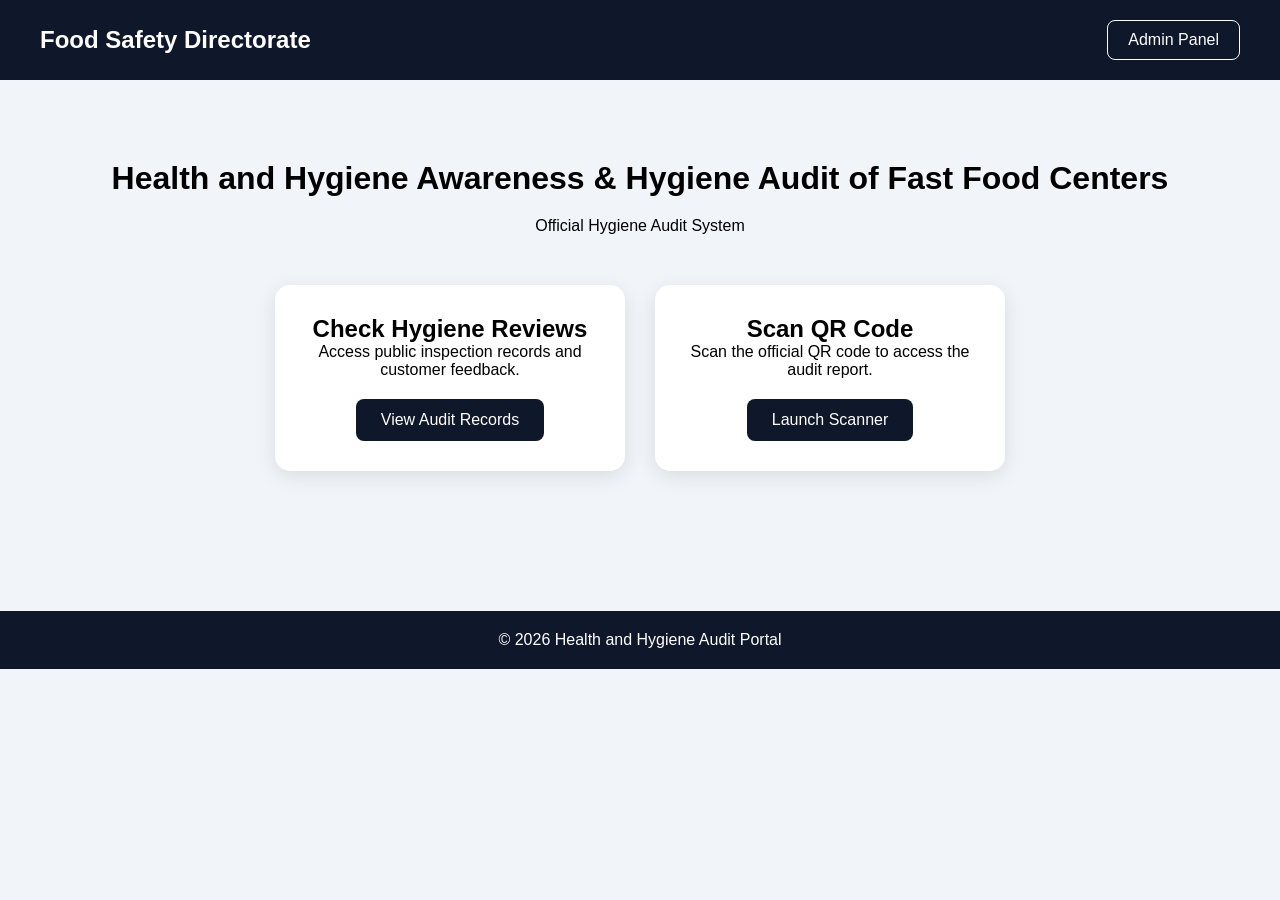
<file: index.html>
<!DOCTYPE html>
<html lang="en">

<head>
    <meta charset="UTF-8">
    <meta name="viewport" content="width=device-width, initial-scale=1.0">
    <title>Health and Hygiene Awareness & Hygiene Audit of Fast Food Centers</title>

    <style>
        * {
            margin: 0;
            padding: 0;
            box-sizing: border-box;
            font-family: Arial, sans-serif;
        }

        body {
            background: #f1f5f9;
        }

        header {
            background: #0f172a;
            color: white;
            padding: 20px 40px;
            display: flex;
            justify-content: space-between;
            align-items: center;
        }

        .admin-btn {
            text-decoration: none;
            color: white;
            padding: 10px 20px;
            border: 1px solid white;
            border-radius: 8px;
        }

        main {
            text-align: center;
            padding: 60px 20px;
        }

        h1 {
            margin: 20px 0;
        }

        .cards {
            display: flex;
            justify-content: center;
            gap: 30px;
            margin-top: 50px;
            flex-wrap: wrap;
        }

        .card {
            width: 350px;
            background: white;
            padding: 30px;
            border-radius: 15px;
            box-shadow: 0 5px 20px rgba(0, 0, 0, 0.1);
        }

        .btn {
            display: inline-block;
            margin-top: 20px;
            padding: 12px 25px;
            text-decoration: none;
            background: #0f172a;
            color: white;
            border-radius: 8px;
        }

        footer {
            background: #0f172a;
            color: white;
            text-align: center;
            padding: 20px;
            margin-top: 80px;
        }
    </style>
</head>

<body>

    <header>

        <h2>Food Safety Directorate</h2>

        <a href="admin.html" class="admin-btn">
            Admin Panel
        </a>

    </header>

    <main>

        <h1>
            Health and Hygiene Awareness & Hygiene Audit of Fast Food Centers
        </h1>

        <p>
            Official Hygiene Audit System
        </p>

        <div class="cards">

            <div class="card">

                <h2>Check Hygiene Reviews</h2>

                <p>
                    Access public inspection records and customer feedback.
                </p>

                <a href="reviews.html" class="btn">
                    View Audit Records
                </a>

            </div>

            <div class="card">

                <h2>Scan QR Code</h2>

                <p>
                    Scan the official QR code to access the audit report.
                </p>

                <a href="scanner.html" class="btn">
                    Launch Scanner
                </a>

            </div>

        </div>

    </main>

    <footer>

        © 2026 Health and Hygiene Audit Portal

    </footer>

</body>

</html>
</file>
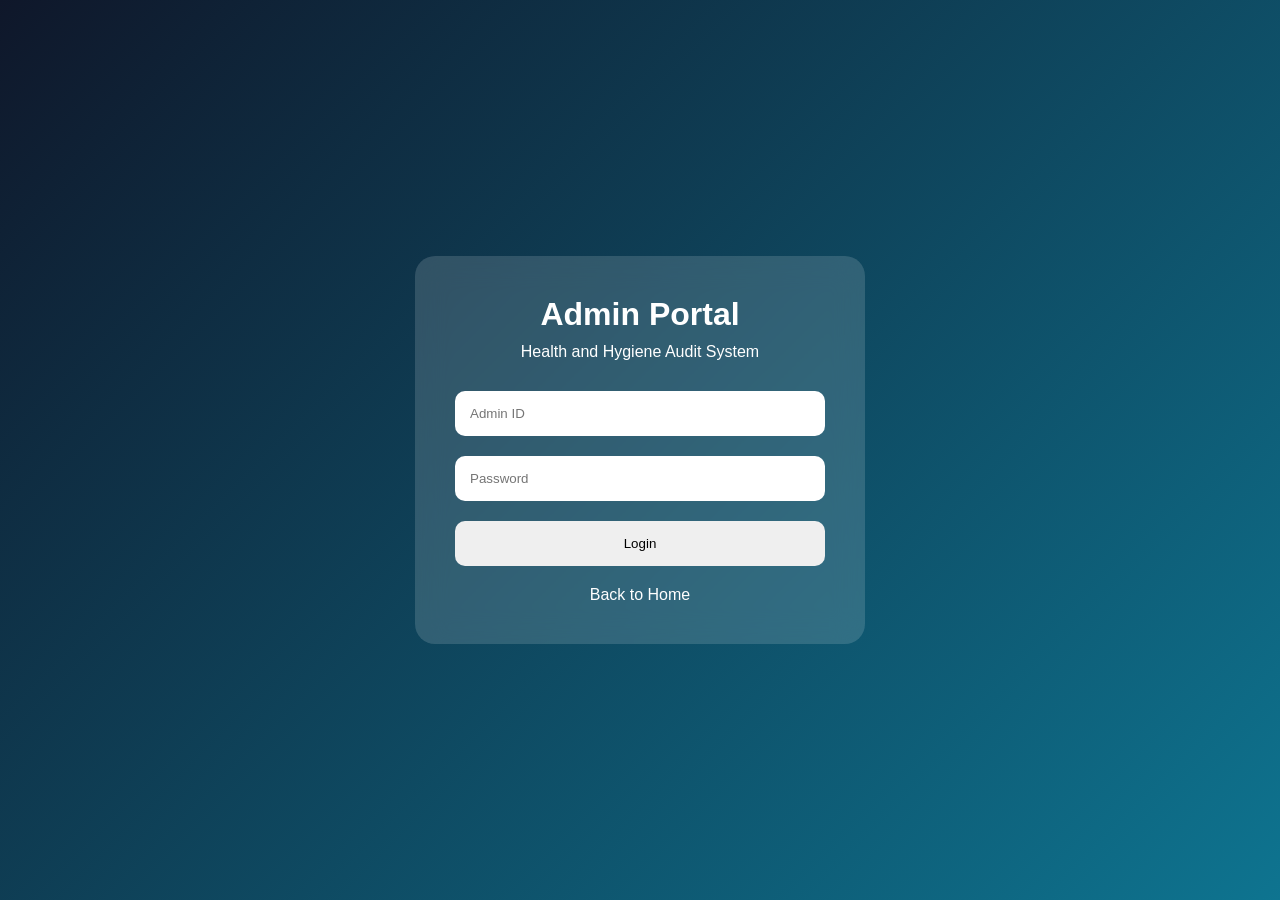
<file: admin.html>
<!DOCTYPE html>
<html lang="en">

<head>
    <meta charset="UTF-8">
    <meta name="viewport" content="width=device-width, initial-scale=1.0">
    <title>Admin Login</title>

    <style>
        * {
            margin: 0;
            padding: 0;
            box-sizing: border-box;
            font-family: Arial, sans-serif;
        }

        body {
            height: 100vh;
            display: flex;
            justify-content: center;
            align-items: center;
            background: linear-gradient(135deg, #0f172a, #0e7490);
        }

        .card {
            width: 450px;
            padding: 40px;
            border-radius: 20px;
            background: rgba(255, 255, 255, 0.15);
            backdrop-filter: blur(15px);
            text-align: center;
        }

        h1 {
            color: white;
            margin-bottom: 10px;
        }

        p {
            color: white;
            margin-bottom: 30px;
        }

        input {
            width: 100%;
            padding: 15px;
            margin-bottom: 20px;
            border: none;
            border-radius: 10px;
        }

        button {
            width: 100%;
            padding: 15px;
            border: none;
            border-radius: 10px;
            cursor: pointer;
        }

        a {
            display: block;
            margin-top: 20px;
            color: white;
            text-decoration: none;
        }
    </style>
</head>

<body>

    <div class="card">

        <h1>Admin Portal</h1>

        <p>Health and Hygiene Audit System</p>

        <form onsubmit="return login()">

            <input type="text" id="adminId" placeholder="Admin ID" required>

            <input type="password" id="adminPassword"
                placeholder="Password" required>

            <button type="submit">Login</button>

        </form>

        <a href="index.html">Back to Home</a>

    </div>

    <script>

        function login() {

            let id =
                document.getElementById("adminId").value;

            let password =
                document.getElementById("adminPassword").value;

            if (id === "H&H" && password === "health") {

                window.location.href = "dashboard.html";

            }

            else {

                alert("Invalid ID or Password");

            }

            return false;

        }

    </script>

</body>

</html>
</file>
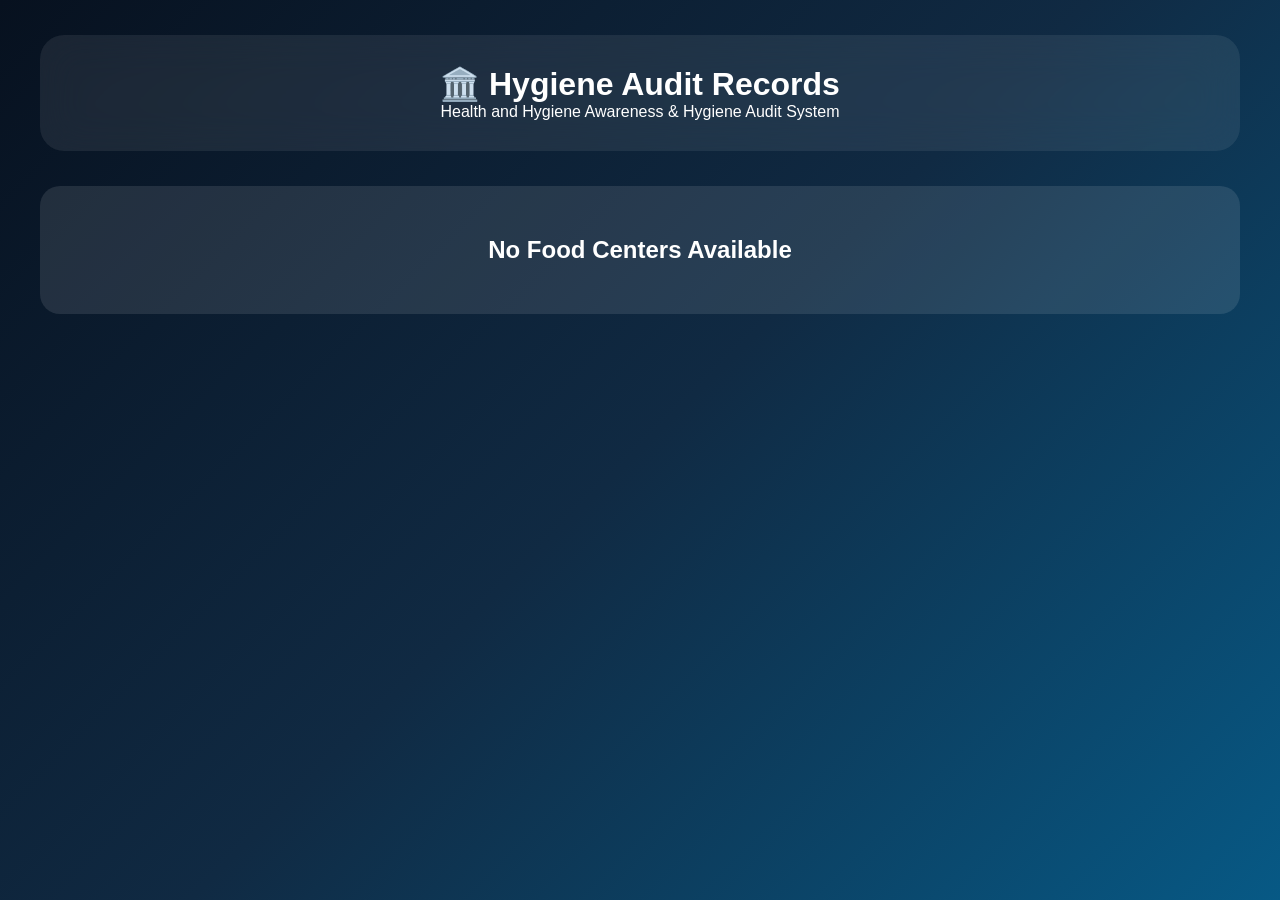
<file: reviews.html>
<!DOCTYPE html>
<html lang="en">

<head>

<meta charset="UTF-8">

<meta name="viewport" content="width=device-width, initial-scale=1.0">

<title>Hygiene Audit Records</title>

<style>

*{
margin:0;
padding:0;
box-sizing:border-box;
font-family:Arial,sans-serif;
}

body{
min-height:100vh;
background:linear-gradient(135deg,#07111f,#102a43,#075985);
color:white;
padding:35px;
}

.header{
max-width:1200px;
margin:auto;
text-align:center;
padding:30px;
background:rgba(255,255,255,.08);
backdrop-filter:blur(20px);
border-radius:24px;
margin-bottom:35px;
}

.container{
max-width:1200px;
margin:auto;
}

.cards{
display:grid;
grid-template-columns:repeat(auto-fit,minmax(300px,1fr));
gap:22px;
}

.center-card{
background:rgba(255,255,255,.1);
backdrop-filter:blur(18px);
border-radius:22px;
overflow:hidden;
cursor:pointer;
transition:.3s;
}

.center-card:hover{
transform:translateY(-8px);
}

.center-image{
width:100%;
height:220px;
object-fit:cover;
}

.card-content{
padding:20px;
}

.card-content h2{
margin-bottom:10px;
}

.rating{
font-size:20px;
margin-bottom:10px;
}

.reviews{
margin-bottom:15px;
}

.view-btn{
width:100%;
padding:12px;
border:none;
border-radius:12px;
cursor:pointer;
font-size:16px;
}

.empty{
text-align:center;
padding:50px;
background:rgba(255,255,255,.1);
border-radius:20px;
}

</style>

</head>

<body>

<div class="header">

<h1>🏛️ Hygiene Audit Records</h1>

<p>Health and Hygiene Awareness & Hygiene Audit System</p>

</div>

<div class="container">

<div class="cards" id="cards"></div>

</div>

<script>

let centers=
JSON.parse(
localStorage.getItem(
"foodCenters"
)
)||[];

let reviews=
JSON.parse(
localStorage.getItem(
"reviews"
)
)||[];

let cards=
document.getElementById(
"cards"
);

function getCenterReviews(name){

return reviews.filter(

review=>

review.foodCenter===name

);

}

function displayCenters(){

if(centers.length===0){

cards.innerHTML=

'<div class="empty"><h2>No Food Centers Available</h2></div>';

return;

}

cards.innerHTML="";

centers.forEach(

(center,index)=>{

let centerReviews=

getCenterReviews(
center.name
);

let overall=0;

if(centerReviews.length){

centerReviews.forEach(

review=>{

overall+=(

Number(review.cleanliness)+
Number(review.foodQuality)+
Number(review.staffBehaviour)+
Number(review.environment)

)/4;

}

);

overall=(

overall/
centerReviews.length

).toFixed(1);

}else{

overall="0.0";

}

cards.innerHTML+=`

<div
class="center-card"
onclick="openAudit(${index})">

<img
class="center-image"
src="${center.photo}">

<div class="card-content">

<h2>

🍔 ${center.name}

</h2>

<div class="rating">

⭐ ${overall}/5

</div>

<div class="reviews">

📝 ${centerReviews.length} Reviews

</div>

<button class="view-btn">

View Audit Report →

</button>

</div>

</div>

`;

}

);

}

function openAudit(index){

window.location.href=

"audit.html?center="+index;

}

displayCenters();

</script>

</body>

</html>
</file>
